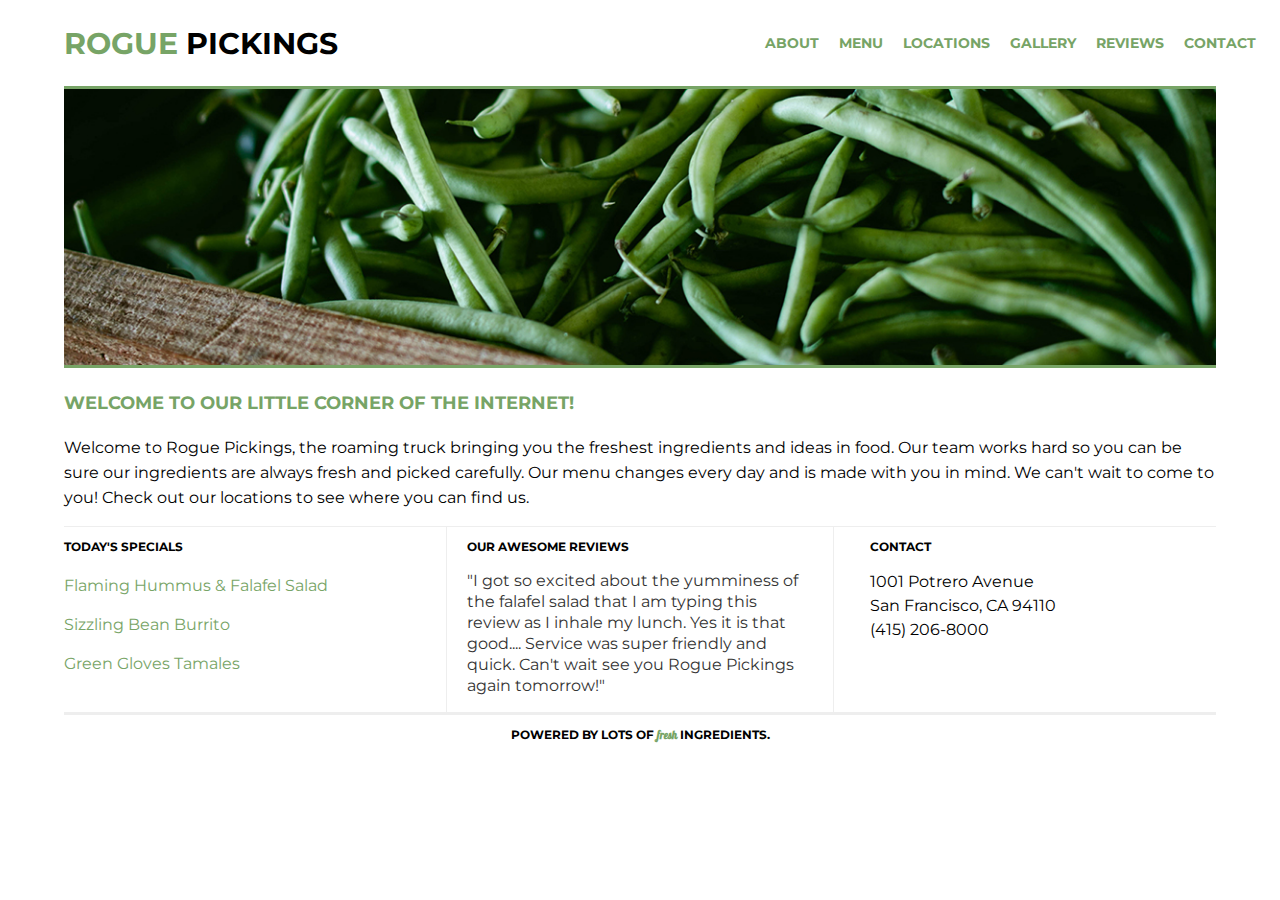
<file: 206-rogue_pickings-206starter/index.html>
<!doctype html>
<html lang="en">

<head>
    <meta charset="utf-8">
    <meta http-equiv="x-ua-compatible" content="ie=edge">
    <title>Rogue Pickings | Brush Up Those Skills!</title>
    <meta name="viewport" content="width=device-width, initial-scale=1, shrink-to-fit=no">
    <link rel="stylesheet" href="css/normalize.css">
    <link rel="stylesheet" href="css/main.css">
    <link href="https://fonts.googleapis.com/css?family=Montserrat:400,700" rel="stylesheet">
    <link href="https://fonts.googleapis.com/css2?family=Galada&display=swap" rel="stylesheet">
</head>

<body>
    <div class="container">
        <header>
            <h1><span>rogue</span> pickings</h1>
            <nav>
                <ul>
                    <li>
                        <a href="">About</a>
                    </li>
                    <li>
                        <a href="">Menu</a>
                    </li>
                    <li>
                        <a href="">Locations</a>
                    </li>
                    <li>
                        <a href="">Gallery</a>
                    </li>
                    <li>
                        <a href="">Reviews</a>
                    </li>
                    <li>
                        <a href="">Contact</a>
                    </li>
                </ul>
            </nav>
        </header>
        <section class="top-section">
            <div class="main-image"><img src="img/download.jpg" alt="green beans" /></div>
            <div class="main-title">
                <h2>Welcome to our little corner of the internet!</h2>
                <p>Welcome to Rogue Pickings, the roaming truck bringing you the freshest ingredients and ideas in food.
                    Our team works hard so you can be sure our ingredients are always fresh and picked carefully. Our
                    menu changes every day and is made with you in mind. We can't wait to come to you! Check out our
                    locations to see where you can find us.</p>
            </div>
        </section>
        <section class="bottom-section">
            <div class="section-one">
                <h3>Today's Specials</h3>
                <ul class="menu">
                    <li>Flaming Hummus &amp; Falafel Salad</li>
                    <li>Sizzling Bean Burrito</li>
                    <li>Green Gloves Tamales</li>
                </ul>
            </div>
            <div class="section-two">
                <h3>Our Awesome Reviews</h3>
                <p class="reviews">"I got so excited about the yumminess of the falafel salad that I am typing this
                    review as I inhale my lunch. Yes it is that good.... Service was super friendly and quick. Can't
                    wait see you Rogue Pickings again tomorrow!"</p>
            </div>
            <div class="section-three">
                <h3>Contact</h3>
                <p class="address">1001 Potrero Avenue<br>
                    San Francisco, CA 94110<br>
                    (415) 206-8000 </p>
            </div>
        </section>
        <footer>
            <h3>Powered by lots of <span>fresh</span> ingredients.</h3>
        </footer>
    </div>
</body>

</html>
</file>
<file: 206-rogue_pickings-206starter/css/main.css>
html{
	font-size: 16px;
}

body {
	font-family: 'Montserrat', Helvetica, Arial, sans-serif;
	display: flex;
	justify-content: center;
	align-items: center;
	font-size: 1em;
}

.container {
	max-width: 1200px;
	width: 90%;
	display: flex;
	justify-content: center;
	align-items: center;
	flex-flow: row wrap;
}

h1,
h2,
h3 {
	color: black;
	text-transform: uppercase;
	font-weight: 700;
}
h1 {
	font-size: 1.875em;
}
h2 {
	font-size: 1.125em;
}
h3 {
	font-size: .75em;
}

p {
	font-size: .875em;
	line-height: 21px;
}

ul {
		margin: 0;
}

/*The widths are in a percentage!*/
header {
	border-bottom: 3px solid #77a466;
	text-align: center;
	width: 100%;
	display: flex;
	justify-content: center;
	align-items: center;
	flex-flow: row wrap;
}

header h1 {
	margin: 0;
		padding: 1.267em 0 .467em;
		border-bottom: 3px solid #77a466;
		width: 100%;
}
header h1 span {
	color: #77a466;
}

header nav {
	padding: 20px 0;
	width: 100%;
}

header nav ul {
	margin: 0;
	padding: 0;
}

header nav ul li {
	text-transform: uppercase;
	font-weight: 700;
	font-size: .875em;
		padding: 1em .714em;
		list-style: none;
}

header nav ul li a {
	text-decoration: none;
	color:#77a466;
}

/*The widths are in a percentage!*/
.top-section,
.bottom-section {
	display: flex;
	justify-content: center;
	align-items: center;
	flex-flow: row wrap;
}

.main-image img {
	width: 100%;
	border-bottom: 3px solid #77a466;
}

.main-title h2 {
	text-align: left;
	padding: 5px 0;
	color: #77a466;
}

.main-title p {
	padding: 0;
	font-size: 1em;
	line-height: 1.5625;
}

.section-one,
.section-two,
.section-three {
	border-top: 1px solid #eee;
	width: 100%;
}

.menu {
	list-style: none;
	padding: 0;
}

.menu li {
	padding: 10px 0;
	color:#77a466;
}

.reviews {
	color: #333;
	font-size: 1em;
	line-height: 1.3125;
}

.address {
	font-size: 1em;
	line-height: 1.5;
}

/*The widths are in a percentage!*/
footer {
	border-top: 3px solid #eee;
	text-align: center;
	width: 100%;
	display: flex;
	justify-content: center;
	align-items: center;
	flex-flow: row wrap;
}

footer span {
	font-family: 'Galada', cursive;
	text-transform: lowercase;
	color: #77a466;
	font-size: .875em;
}

@media only screen and (min-width: 768px) {
	.bottom-section{
			justify-content: space-between;
			align-items: flex-start;
			border-top: 1px solid #eee;
	}

	.section-one,
	.section-two,
	.section-three {
			border-top: none;
			flex-basis: 30%;
	}

	.section-two {
			border-left: 1px solid #eee;
			border-right: 1px solid #eee;
			padding: 0 20px;
	}
}

@media only screen and (min-width: 1200px) {
	header {
		justify-content: space-between;
	}

	header h1 {
		width: 30%;
		padding: 0;
		border-bottom: none;
		text-align: left;
	}

	header nav {
		width: 40%;
	}

	header nav ul {
		display: flex;
		justify-content: space-between;
	}
}
</file>
